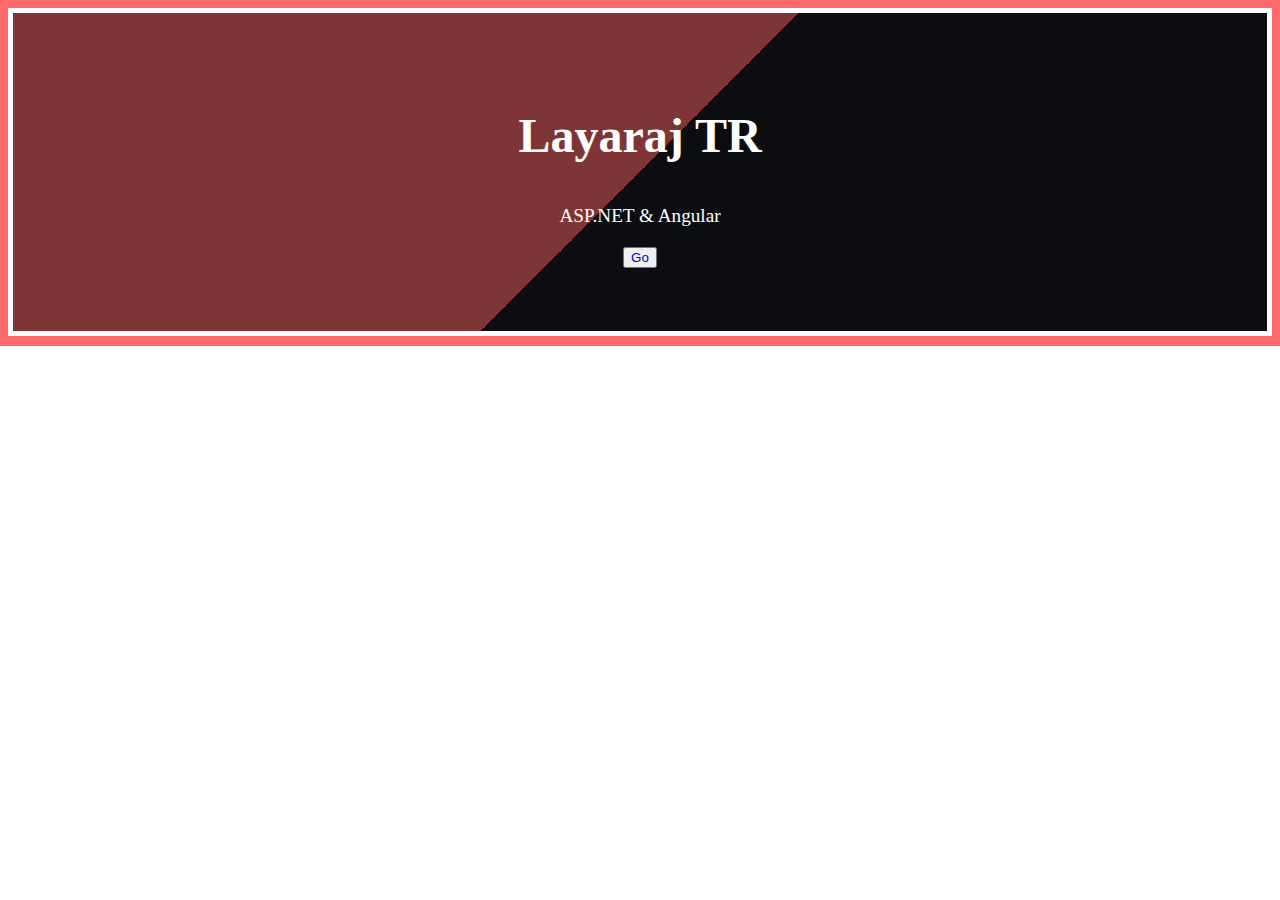
<file: index.html>
<!DOCTYPE html>
<html lang="en">
  <head>
    <link rel="stylesheet" href="style.css" />
    <meta charset="UTF-8" />
    <meta name="viewport" content="width=device-width, initial-scale=1.0" />
    <title>Layaraj TR | Software Developer Portfolio</title>
    <link
      href="https://cdn.jsdelivr.net/npm/bootstrap@5.3.8/dist/css/bootstrap.min.css"
      rel="stylesheet"
      integrity="sha384-sRIl4kxILFvY47J16cr9ZwB07vP4J8+LH7qKQnuqkuIAvNWLzeN8tE5YBujZqJLB"
      crossorigin="anonymous"
    />
    <link
      href="https://fonts.googleapis.com/css2?family=Roboto:wght@400;500;700&display=swap"
      rel="stylesheet"
    />
  </head>
  <body>
    <main>
      <section>
        <div class="container-fluid outer">
          <div class="row vh-100 d-flex align-items-center">
            <div class="col-sm-12 col-md-4 col-lg-3"></div>
            <div class="col-sm-12 col-md-4 col-lg-6">
              <div class="hero">
                <h1>Layaraj TR</h1>
                <p>ASP.NET & Angular</p>
                <div>
                  <button type="button" class="btn btn-primary spin-btn btn-go">
                    <a href="home.html">Go</a>
                  </button>
                </div>
              </div>
            </div>
            <div class="col-sm-12 col-md-4 col-lg-3"></div>
          </div>
        </div>
      </section>
    </main>
    <script
      src="https://cdn.jsdelivr.net/npm/bootstrap@5.3.8/dist/js/bootstrap.bundle.min.js"
      integrity="sha384-FKyoEForCGlyvwx9Hj09JcYn3nv7wiPVlz7YYwJrWVcXK/BmnVDxM+D2scQbITxI"
      crossorigin="anonymous"
    ></script>
  </body>
</html>
</file>
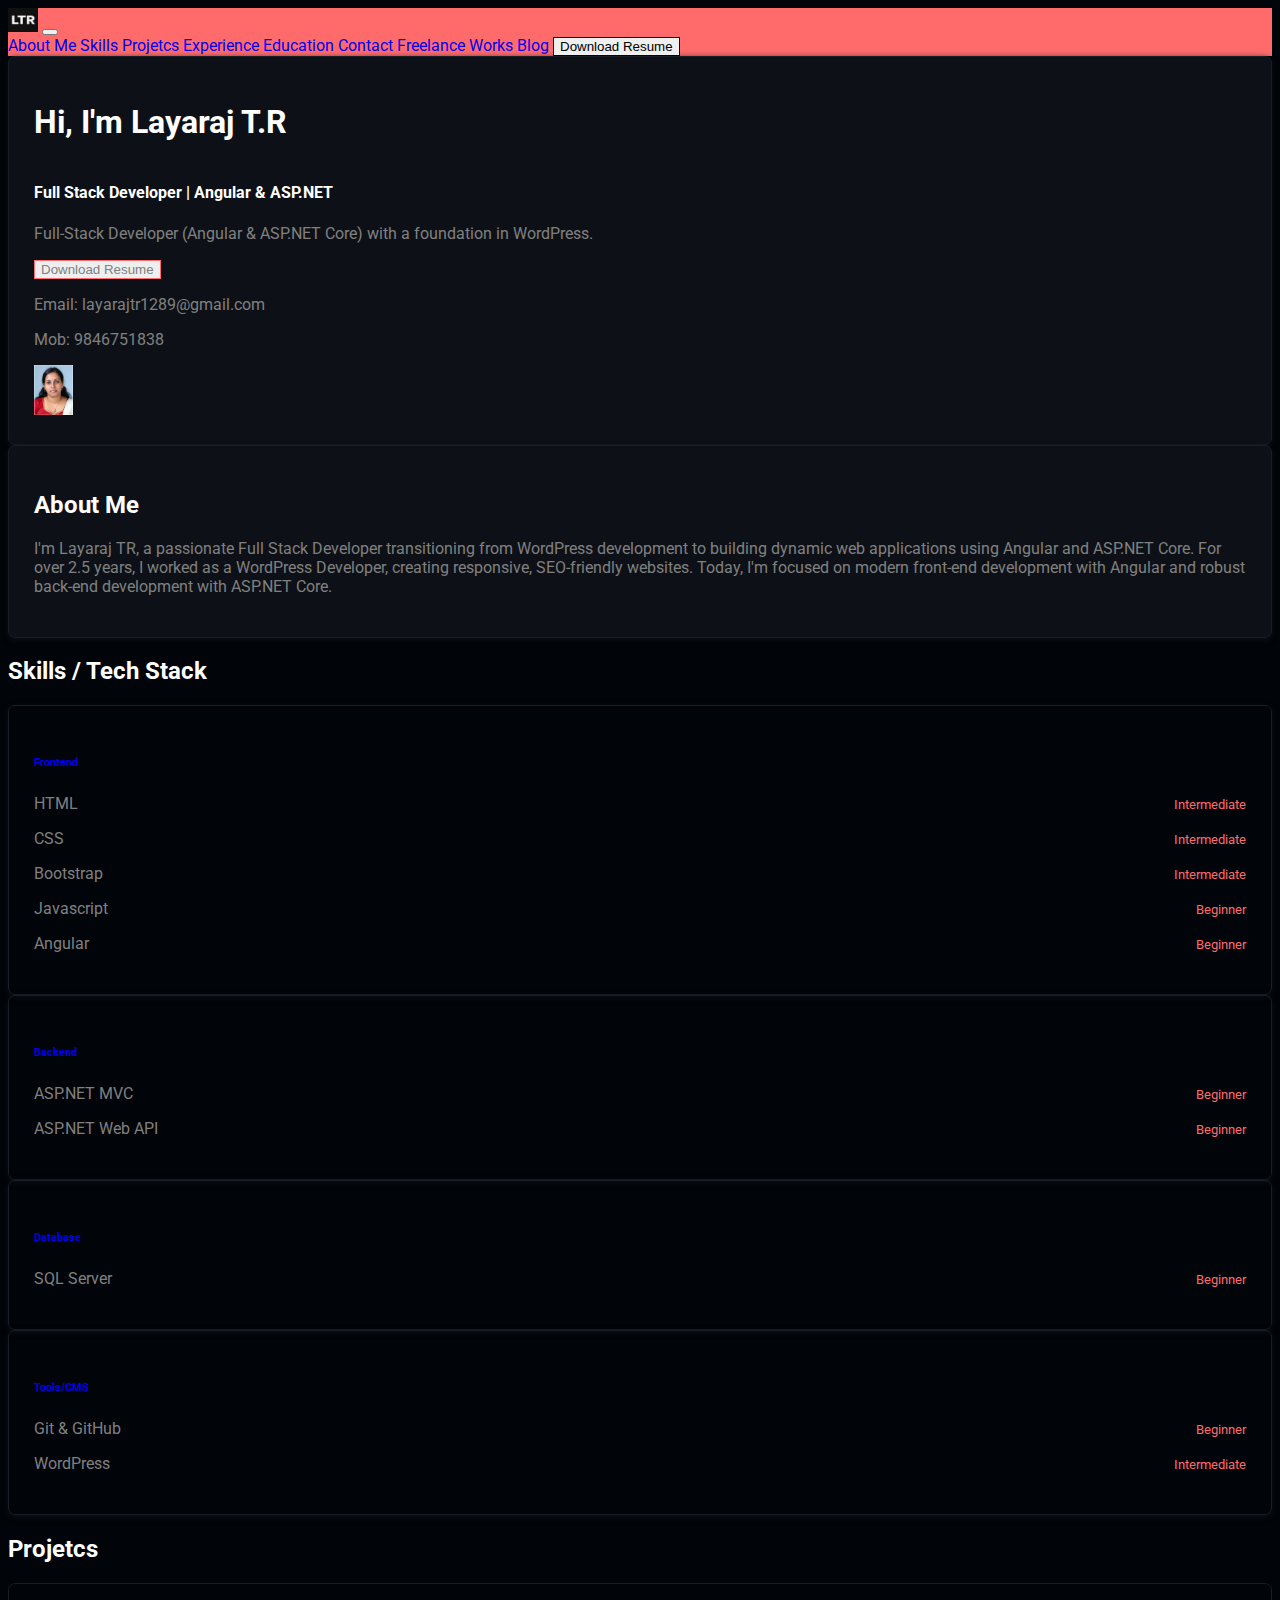
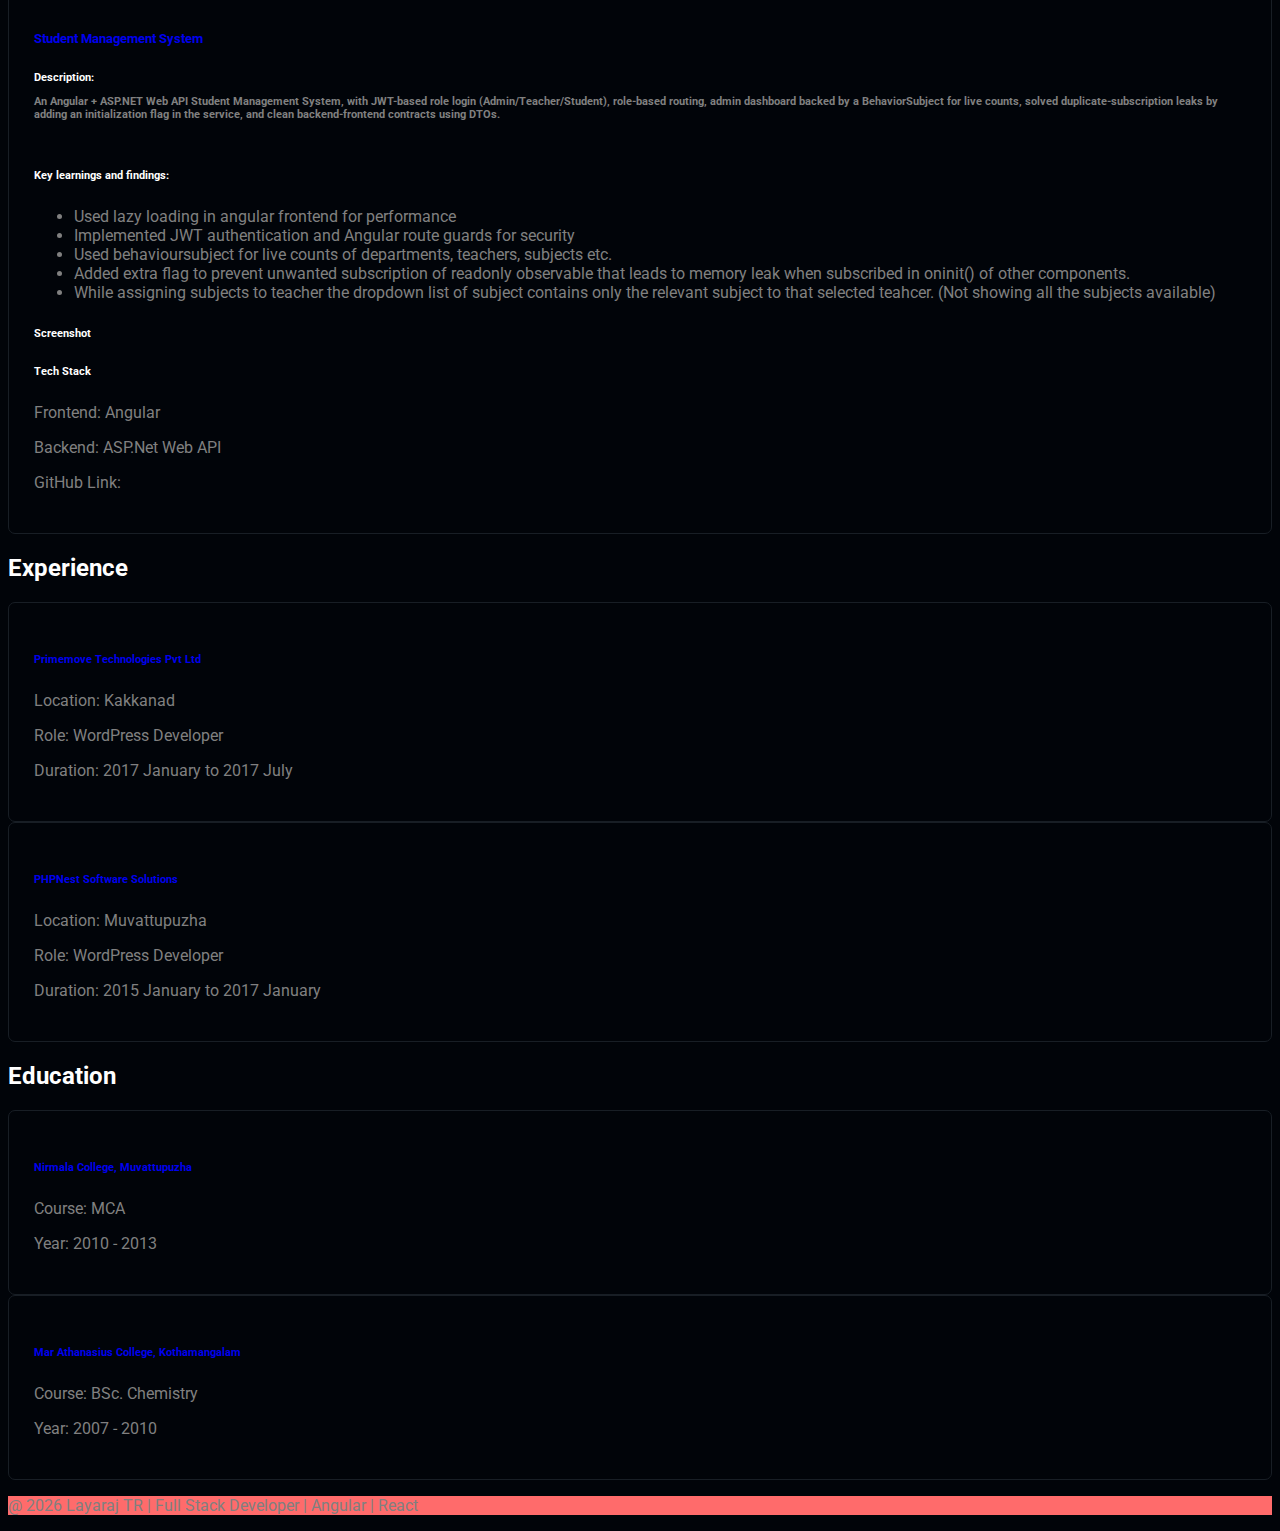
<file: home.html>
<!doctype html>
<html lang="en">
  <head>
    <meta charset="utf-8">
    <meta name="viewport" content="width=device-width, initial-scale=1">
    <title>Full Stack Developer (.NET / Angular) | Layaraj TR</title>
    <link href="https://fonts.googleapis.com/css2?family=Roboto:wght@400;500;700&display=swap" rel="stylesheet">
    <link href="https://cdn.jsdelivr.net/npm/bootstrap@5.3.8/dist/css/bootstrap.min.css" rel="stylesheet" integrity="sha384-sRIl4kxILFvY47J16cr9ZwB07vP4J8+LH7qKQnuqkuIAvNWLzeN8tE5YBujZqJLB" crossorigin="anonymous">
<link rel="stylesheet" href="style.css">
<style>
 
</style>  
</head>
<body class="home-body">
<nav class="navbar navbar-expand-lg bg-custom navbar-custom sticky-top">
  <div class="container custom-nvabar-height">
    <a class="navbar-brand" href="#">
        <img src="images/logo.png" alt="Logo" width="30" height="24">
        </a>
    <button class="navbar-toggler" type="button" data-bs-toggle="collapse" data-bs-target="#navbarNavAltMarkup" aria-controls="navbarNavAltMarkup" aria-expanded="false" aria-label="Toggle navigation">
      <span class="navbar-toggler-icon"></span>
    </button>
    <div class="collapse navbar-collapse" id="navbarNavAltMarkup">
      <div class="navbar-nav">
        <a class="nav-link" aria-current="page" href="#aboutme">About Me</a>
        <a class="nav-link " href="#skills">Skills</a>
        <a class="nav-link" href="#projects">Projetcs</a>
        <a class="nav-link" href="#experience">Experience</a>
        <a class="nav-link" href="#education">Education</a>
        <a class="nav-link" href="#aboutme">Contact</a>
        <a class="nav-link disabled" href="#">Freelance Works</a>
        <a class="nav-link disabled" href="#">Blog</a>
        <button class="btn  btn-download-nav"><a href="Resume-LayarajTR.pdf" download target="_blank">Download Resume</a></button>
      </div>
    </div>
  </div>
</nav>
<main>
<section id="herosection">
  <div class="container section mt-5">
    <div class="row">
      <div class="col-sm-12 col-md-8 mb-5">
        <h1>Hi, I'm Layaraj T.R</h1>
        <h4>Full Stack Developer | Angular & ASP.NET</h4>
        <p>Full-Stack Developer (Angular & ASP.NET Core) with a foundation in WordPress.</p>
        <button type="button" class="btn btn-download"><a href="Resume-LayarajTR.pdf" download target="_blank">Download Resume</a></button>
        <p class="mt-5">Email: layarajtr1289@gmail.com</p>
        <p class="mt-3">Mob: 9846751838</p>
      </div>
      <div class="col-sm-12 col-md-4 text-center">
        <img class="img-fluid rounded" src="images/LayarajTR.jpg" alt="Layaraj TR" height="50">
      </div>
    </div>
  </div>
</section>
<!-- About Me -->
<section id="aboutme">
  <div class="container mt-5 section">
    <div class="row">
      <div class="col-sm-12">
        <h2 class="mb-5">About Me</h2>
      <p>I'm Layaraj TR, a passionate Full Stack Developer transitioning from WordPress 
      development to building dynamic web applications using Angular and ASP.NET Core.
      For over 2.5 years, I worked as a WordPress Developer, creating responsive, 
      SEO-friendly websites. Today, I'm focused on modern front-end development with Angular and robust 
      back-end development with ASP.NET Core.</p>
      </div>
    </div>
  </div>
</section>
<!-- Skills -->
<section class="container mt-5" id="skills">
  <div class="row">
    <h2 class="mb-5">Skills / Tech Stack</h2>
  </div>
  <div class="row d-flex flex-wrap justify-content-between align-items-center p-3">
    <div class="col-sm-12 col-md-5 skill-section">
      <h6 class="mb-2">
        <a data-bs-toggle="collapse" href="#collapseFrontend" role="button" aria-expanded="false" aria-controls="collapse">
        Frontend
        </a>
      </h6>
      <div class="collapse" id="collapseFrontend">
        <p>HTML <span class="proficiency"><small>Intermediate</small></span></p>
        <p>CSS <span class="proficiency"><small>Intermediate</small></span></p>
        <p>Bootstrap <span class="proficiency"><small>Intermediate</small></span></p>
        <p>Javascript <span class="proficiency"><small>Beginner</small></span></p>
        <p>Angular <span class="proficiency"><small>Beginner</small></span></p>
      </div>
    </div>
    <div class="col-sm-12 col-md-5 skill-section">
      <h6><a data-bs-toggle="collapse" href="#collapseBackend" role="button" aria-expanded="false" aria-controls="collapse">
        Backend
        </a></h6>
        <div class="collapse" id="collapseBackend">
        <p>ASP.NET MVC<span class="proficiency"><small>Beginner</small></span></p>
        <p>ASP.NET Web API<span class="proficiency"><small>Beginner</small></span></p>
        </div>
    </div>
    
  </div>
  <div class="row d-flex flex-wrap justify-content-between align-items-center p-3">
    <div class="col-sm-6 col-md-5 skill-section">
      <h6><a data-bs-toggle="collapse" href="#collapseDatabase" role="button" aria-expanded="false" aria-controls="collapse">
        Database
        </a></h6>
        <div class="collapse" id="collapseDatabase">
        <p>SQL Server<span class="proficiency"><small>Beginner</small></span></p>
        </div>
    </div>
    <div class="col-sm-6 col-md-5 skill-section">
      <h6><a data-bs-toggle="collapse" href="#collapseTools" role="button" aria-expanded="false" aria-controls="collapse">
        Tools/CMS
        </a></h6>
        <div class="collapse" id="collapseTools">
        <p>Git & GitHub<span class="proficiency"><small>Beginner</small></span></p>
        <p>WordPress<span class="proficiency"><small>Intermediate</small></span></p>
        </div>
    </div>
  </div>
</section>
<!-- Projects -->
<section class="container mt-5" id="projects">
<h2 class="mb-5">Projetcs</h2>
<div class="row project-section">
    <h5><a data-bs-toggle="collapse" href="#collapseProject1" role="button" aria-expanded="false" aria-controls="collapse">
        Student Management System
        </a>
    </h5>
    <div class="collapse" id="collapseProject1">
      <div>
        <h6>Description:</6>
        <p>An Angular + ASP.NET Web API Student Management System, with JWT-based role login 
          (Admin/Teacher/Student), role-based routing, admin dashboard backed by a BehaviorSubject 
          for live counts, solved duplicate-subscription leaks by adding an initialization 
          flag in the service, and clean backend-frontend contracts using DTOs.</p>
          <br>
          <h6>Key learnings and findings:</h6>
          <ul>
            <li>Used lazy loading in angular frontend for performance</li>
            <li>Implemented JWT authentication and Angular route guards for security</li>
            <li>Used behavioursubject for live counts of departments, teachers, subjects etc.</li>
            <li>Added extra flag to prevent unwanted subscription of readonly observable that leads to 
              memory leak when subscribed in oninit() of other components.
            </li>
            <li>While assigning subjects to teacher the dropdown list of subject contains only the 
              relevant subject to that selected teahcer. (Not showing all the subjects available)
            </li>
          </ul>
      </div>
      <div>
        <h6>Screenshot</h6>
      </div>
      <div>
        <h6>Tech Stack</h6>
        <p>Frontend: Angular</p>
        <p>Backend: ASP.Net Web API</p>
        <p>GitHub Link:</p>
      </div>
    </div>
</div>
</section>
<!-- Experience -->
<section id="experience">
  <div class="container mt-5">
    <h2>Experience</h2>
    <div class="row experience-section mb-2">
       <h6><a data-bs-toggle="collapse" href="#collapsePrimemove" role="button" aria-expanded="false" aria-controls="collapse">
        Primemove Technologies Pvt Ltd
        </a></h6>
        <div class="collapse" id="collapsePrimemove">
        <p>Location: Kakkanad</p>
        <p>Role: WordPress Developer</p>
        <p>Duration: 2017 January to 2017 July</p>
        </div>
    </div>
    <div class="row experience-section"> 
      <h6><a data-bs-toggle="collapse" href="#collapsePhpnest" role="button" aria-expanded="false" aria-controls="collapse">
        PHPNest Software Solutions
        </a></h6> 
        <div class="collapse" id="collapsePhpnest">
        <p>Location: Muvattupuzha</p>
        <p>Role: WordPress Developer</p>
        <p>Duration: 2015 January to 2017 January</p>
        </div>
    </div>
  </div>
</section>
<!-- Education -->
<section id="education">
  <div class="container mt-5">
    <h2>Education</h2>
    <div class="row education-section mb-2">
       <h6><a data-bs-toggle="collapse" href="#collapseNirmala" role="button" aria-expanded="false" aria-controls="collapse">
        Nirmala College, Muvattupuzha
        </a></h6>
        <div class="collapse" id="collapseNirmala">
        <p>Course: MCA</p>
        <p>Year: 2010 - 2013</p>
        </div>
    </div>
    <div class="row experience-section"> 
      <h6><a data-bs-toggle="collapse" href="#collapseMA" role="button" aria-expanded="false" aria-controls="collapse">
        Mar Athanasius College, Kothamangalam
        </a></h6> 
        <div class="collapse" id="collapseMA">
        <p>Course: BSc. Chemistry</p>
        <p>Year: 2007 - 2010</p>
        </div>
    </div>
  </div>
</section>
</main>

<footer>
  <div class="row bg-custom text-center py-3 mt-5">
    <p class="text-black">@ <span id="current-year"></span> Layaraj TR | Full Stack Developer | Angular | React</p>
  </div>
</footer>
<script src="https://cdn.jsdelivr.net/npm/bootstrap@5.3.8/dist/js/bootstrap.bundle.min.js" integrity="sha384-FKyoEForCGlyvwx9Hj09JcYn3nv7wiPVlz7YYwJrWVcXK/BmnVDxM+D2scQbITxI" crossorigin="anonymous"></script>
<script>
  document.getElementById('current-year').innerText = new Date().getFullYear();
</script>

</body>
</html>
</file>
<file: style.css>
.outer {
  background: linear-gradient(135deg, #ff6b6b 50%, #161b22 50%);
}
.hero {
  text-align: center;
  background-color: rgba(0, 0, 0, 0.5);
  padding: 5%;
  border: 5px solid #fff;
  box-shadow: 0 0 0 10px #ff6b6b;
}
.hero h1 {
  font-size: 3rem;
  font-weight: 600;
  color: #fff;
}
.hero p {
  font-size: 1.2rem;
  color: #fff;
}
.btn-go:hover {
  border: 1px solid #fff !important;
}
.home-body {
  background-color: #010409;
  font-family: roboto;
}
.bg-custom {
  background-color: #ff6b6b;
}
.navbar-custom {
  color: #000;
}
.btn-download-nav a {
  color: #000;
  text-decoration: none;
}
.btn-download-nav {
  border: 1px solid #000;
}

.btn-download-nav:hover {
  box-shadow: 0px 2px 6px #000;
}
.section {
  border: 1px solid #181e25;
  border-radius: 7px;
  background-color: #0d1117;
  padding: 25px;
  box-shadow: 0px 2px 6px #0d1117;
}
.skill-section {
  border: 1px solid #181e25;
  border-radius: 7px;
  /* background-color: #0d1117; */
  padding: 25px;
  box-shadow: 0px 2px 6px #0d1117;
}
.education-section:hover,
.experience-section:hover {
  background-color: #0d1117;
}
.project-section,
.experience-section,
.education-section {
  border: 1px solid #181e25;
  border-radius: 7px;
  padding: 25px;
}
.skill-section:hover {
  background-color: #0d1117;
}
h1,
h2,
h3,
h4,
h5,
h6 {
  color: #fff;
}
h1 {
  margin-bottom: 42px;
}
p,
ul li {
  color: gray;
}
.proficiency {
  float: right;
}
.proficiency small {
  color: #ff6b6b;
}
a {
  text-decoration: none;
}
.btn-download a {
  color: gray;
}
.btn-download {
  border: 1px solid #ff6b6b;
}
.btn-download:hover {
  border: 1px solid #ff6b6b;
  box-shadow: 0px 2px 6px #d68383;
}
.fixed-bottom {
  min-height: 50px;
  height: 50px;
  background-color: #ff6b6b;
}
</file>
